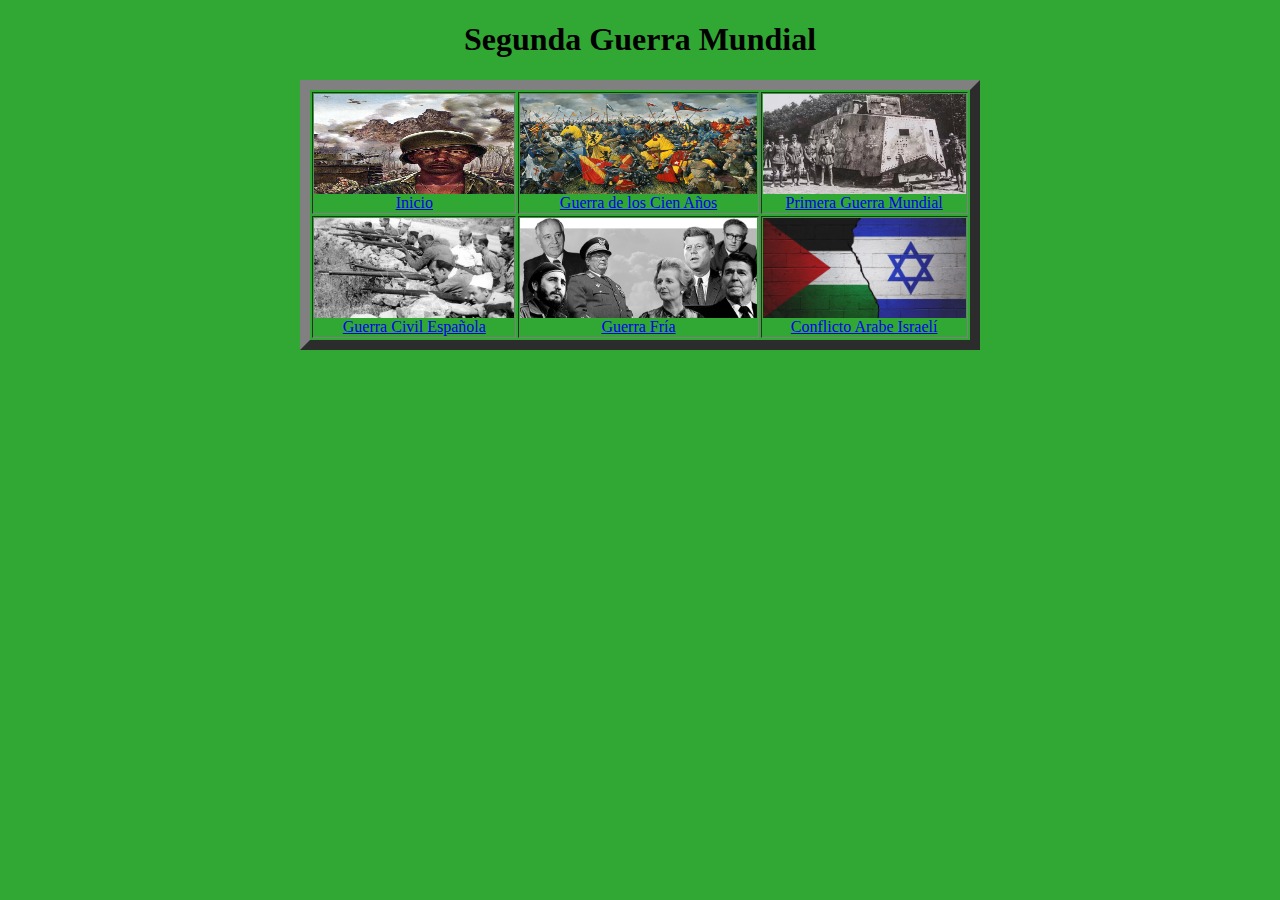
<file: html/ww2.html>
<!DOCTYPE html>

<html>

<meta charset='utf-8'>

<title>
WW2
</title>

<head> 
	<h1 style='text-align:center'>Segunda Guerra Mundial</h1>
	<link rel='stylesheet' href='../css/estilo.css' type='text/css'>
	<link rel='icon' type='image/png' href='../figuras/ak_icono.png'/>


</head>


<body style='background-color:#32a834'>









<table border='10' class='center'>

<tr>
	<td><a href='../index.html'><img src='../figuras/inicio.jpg'>			<figcaption> Inicio </figcaption>
	<td><a href='100_años.html'><img src='../figuras/100.jpg'>				<figcaption> Guerra de los Cien Años </figcaption>
	<td><a href='ww1.html'><img src='../figuras/ww1.jpg'>				<figcaption> Primera Guerra Mundial </figcaption>
</tr>
<tr>
	<td><a href='guerra_civil.html'><img src='../figuras/guerra_civil2.webp'>	<figcaption> Guerra Civil Española </figcaption>
	<td><a href='guerra_fria.html'><img src='../figuras/fria.jpg'>			<figcaption> Guerra Fría </figcaption>
	<td><a href='arabe_israeli.html'><img src='../figuras/arabe_israeli.jpg'>		<figcaption> Conflicto Arabe Israelí </figcaption>
</tr>

</table>








</body>



</html>





</body>



</html>
</file>
<file: css/estilo.css>
Body	{background-color:#3285a8;}
h1	{color:##32a83a;}
p	{color:#0d0d0c;}

.center{margin-left: auto;	margin-right: auto;}

img	{display:block;
	width:110px;
	height:100px;
	width:100%;}

figcaption {text-align:center;}
</file>
